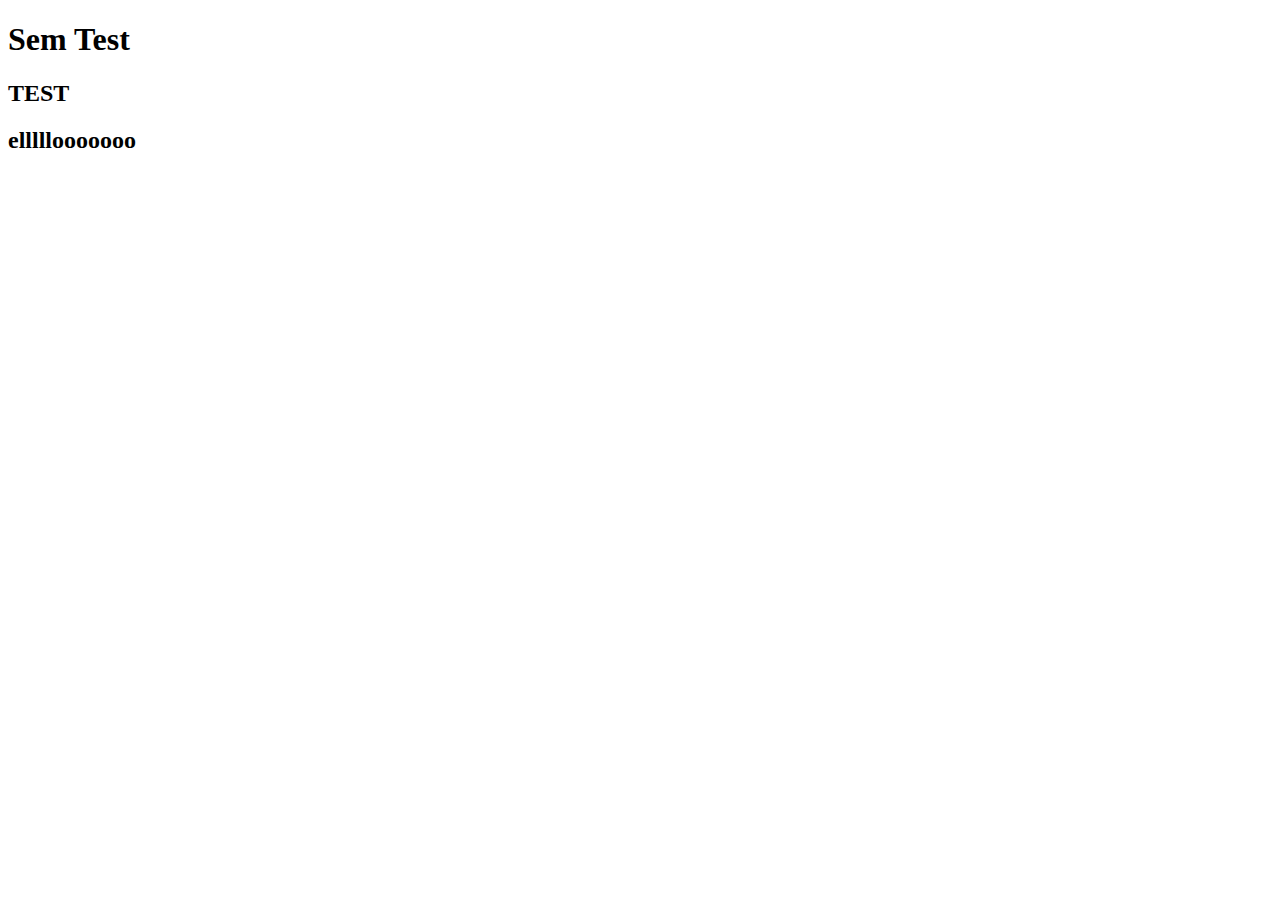
<file: index.html>
<!DOCTYPE html>
<html lang="en">
<head>
    <meta charset="UTF-8">
    <meta name="viewport" content="width=device-width, initial-scale=1.0">
    <title>Hello b</title>
</head>
<body>

    <h1>Sem Test</h1>
    <h2>TEST</h2>
    <h2>elllllooooooo</h2>
</body>
</html>
</file>
